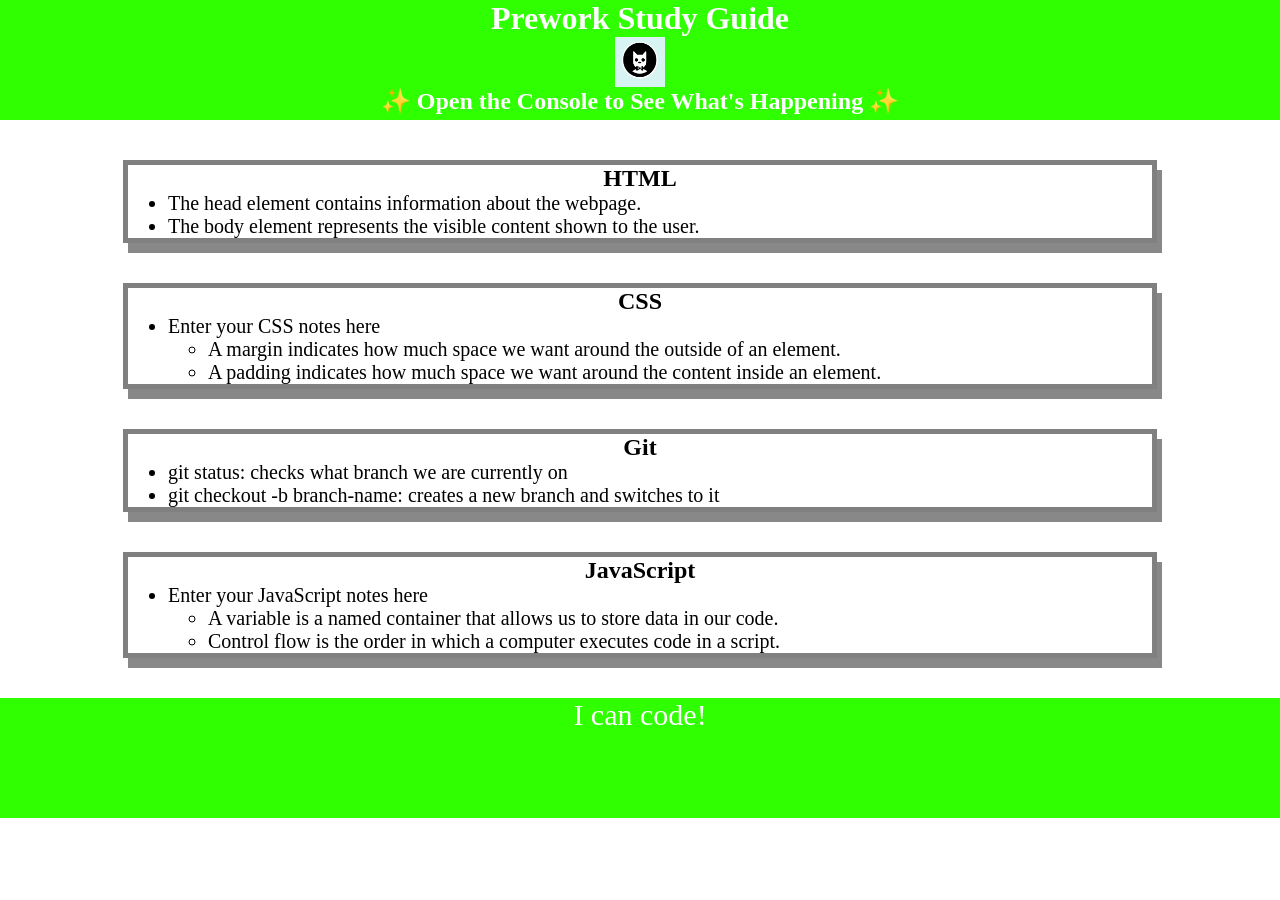
<file: index.html>
<!DOCTYPE html>
<html lang="en">
  <head>
    <meta charset="UTF-8" />
    <meta http-equiv="X-UA-Compatible" content="IE=edge" />
    <meta name="viewport" content="width=device-width, initial-scale=1.0" />
    <link rel="stylesheet" href="./assets/style.css">
    <title>Prework Study Guide</title>
  </head>

  <body>
    <header id="top">
      <h1>Prework Study Guide</h1>
      <img src="./assets/bowtie-cat.png" alt="Profile image of cat wearing a bow tie." />
      <h2>✨ Open the Console to See What's Happening ✨</h2>
    </header>

    <main>
      <section class="card" id="html-section">
        <h2>HTML</h2>
        <ul>
          <li>The head element contains information about the webpage.</li>
          <li>The body element represents the visible content shown to the user.</li>
        </ul>
      </section>

      <section class="card" id="css-section">
        <h2>CSS</h2>
        <ul>
          <li>Enter your CSS notes here</li>
          <ul>
            <li>A margin indicates how much space we want around the outside of an element.</li>
            <li>A padding indicates how much space we want around the content inside an element.</li>
          </ul>
        </ul>
      </section>

      <section class="card" id="git-section">
        <h2>Git</h2>
        <ul>
          <li>git status: checks what branch we are currently on</li>
          <li>git checkout -b branch-name: creates a new branch and switches to it</li>
        </ul>
      </section>

      <section class="card" id="javascript-section">
        <h2>JavaScript</h2>
        <ul>
          <li>Enter your JavaScript notes here</li>
          <ul>
            <li>A variable is a named container that allows us to store data in our code.</li>
            <li>Control flow is the order in which a computer executes code in a script.</li>
          </ul>
        </ul>
      </section>
    </main>

    <footer>
      <p>I can code!</p>
    </footer>
    <script src="./assets/script.js"></script>
  </body>
</html>
</file>
<file: assets/style.css>
* {
    margin: 0;
    padding: 0;
   }
   
   header,
   footer {
    width: 100%;
    height: 120px;
    background-color: rgb(47, 255, 0);
    color: white;
   }
   
   h1,
   h2 {
    text-align: center;
   }
   
   img {
    display: block;
    height: 50px;
    width: 50px;
    margin-left: auto;
    margin-right: auto;
   }
   
   ul {
    padding-left: 40px;
    font-size: 20px;
   }
   
   p {
    text-align: center;
    font-size: 30px;
   }

   .card {
    width: 80%;
    margin: 40px auto;
    border: 5px solid gray;
    box-shadow: 5px 10px #888888;
  }
</file>
